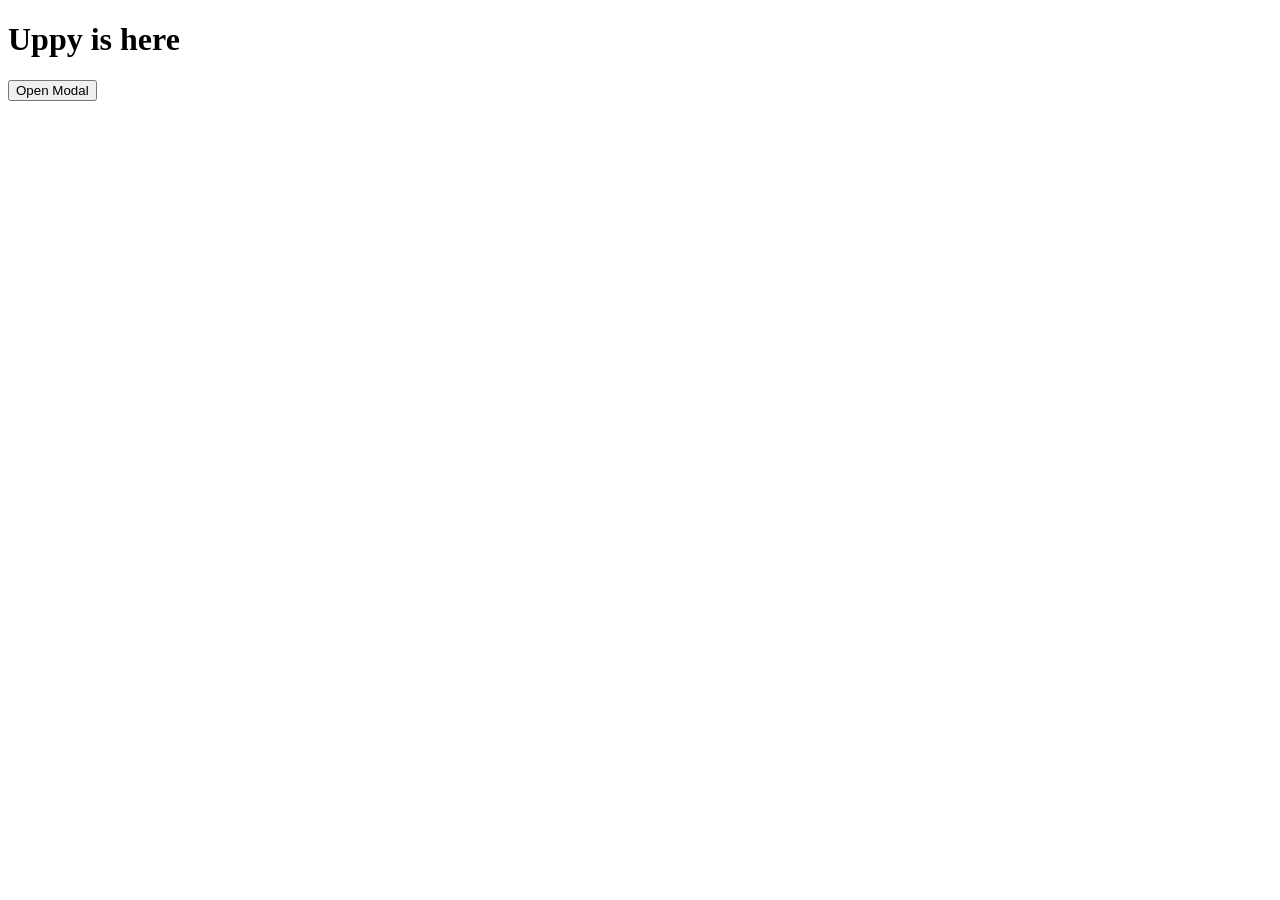
<file: uppy/index.html>
<!doctype html>
<html>
  <head>
    <meta charset="utf-8">
    <title>uppy</title>
  </head>
  <body>
    <h1>Uppy is here</h1>
    <button id="uppyModalOpener">Open Modal</button>
    <link href="uppy.min.css" rel="stylesheet">
    <script src="uppy.min.js"></script>
    <script src="locales/ru_RU.min.js"></script>
    <script>
      var uppy = new Uppy.Core({locales: Uppy.locales.ru_RU, debug: true})
      // uppy.use(Uppy.plugins.DragDrop, {target: 'body'});
        .use(Uppy.plugins.Modal, {trigger: '#uppyModalOpener'})
        .use(Uppy.plugins.Dummy, {target: Uppy.plugins.Modal})
        .run();
    </script>
  </body>
</html>
</file>
<file: uppy/uppy.min.css>
.container{margin-left:auto;margin-right:auto;padding-left:.9375rem;padding-right:.9375rem}.container:after{content:"";display:table;clear:both}@media (min-width:544px){.container{max-width:576px}}@media (min-width:768px){.container{max-width:720px}}@media (min-width:992px){.container{max-width:940px}}@media (min-width:1200px){.container{max-width:1140px}}.container-fluid{margin-left:auto;margin-right:auto;padding-left:.9375rem;padding-right:.9375rem}.container-fluid:after{content:"";display:table;clear:both}.row{margin-left:-.9375rem;margin-right:-.9375rem}.row:after{content:"";display:table;clear:both}.col-lg-1,.col-lg-2,.col-lg-3,.col-lg-4,.col-lg-5,.col-lg-6,.col-lg-7,.col-lg-8,.col-lg-9,.col-lg-10,.col-lg-11,.col-lg-12,.col-md-1,.col-md-2,.col-md-3,.col-md-4,.col-md-5,.col-md-6,.col-md-7,.col-md-8,.col-md-9,.col-md-10,.col-md-11,.col-md-12,.col-sm-1,.col-sm-2,.col-sm-3,.col-sm-4,.col-sm-5,.col-sm-6,.col-sm-7,.col-sm-8,.col-sm-9,.col-sm-10,.col-sm-11,.col-sm-12,.col-xl-1,.col-xl-2,.col-xl-3,.col-xl-4,.col-xl-5,.col-xl-6,.col-xl-7,.col-xl-8,.col-xl-9,.col-xl-10,.col-xl-11,.col-xl-12,.col-xs-1,.col-xs-2,.col-xs-3,.col-xs-4,.col-xs-5,.col-xs-6,.col-xs-7,.col-xs-8,.col-xs-9,.col-xs-10,.col-xs-11,.col-xs-12{position:relative;min-height:1px;padding-left:.9375rem;padding-right:.9375rem}.col-xs-1,.col-xs-2,.col-xs-3,.col-xs-4,.col-xs-5,.col-xs-6,.col-xs-7,.col-xs-8,.col-xs-9,.col-xs-10,.col-xs-11,.col-xs-12{float:left}.col-xs-1{width:8.33333%}.col-xs-2{width:16.66667%}.col-xs-3{width:25%}.col-xs-4{width:33.33333%}.col-xs-5{width:41.66667%}.col-xs-6{width:50%}.col-xs-7{width:58.33333%}.col-xs-8{width:66.66667%}.col-xs-9{width:75%}.col-xs-10{width:83.33333%}.col-xs-11{width:91.66667%}.col-xs-12{width:100%}.col-xs-pull-0{right:auto}.col-xs-pull-1{right:8.33333%}.col-xs-pull-2{right:16.66667%}.col-xs-pull-3{right:25%}.col-xs-pull-4{right:33.33333%}.col-xs-pull-5{right:41.66667%}.col-xs-pull-6{right:50%}.col-xs-pull-7{right:58.33333%}.col-xs-pull-8{right:66.66667%}.col-xs-pull-9{right:75%}.col-xs-pull-10{right:83.33333%}.col-xs-pull-11{right:91.66667%}.col-xs-pull-12{right:100%}.col-xs-push-0{left:auto}.col-xs-push-1{left:8.33333%}.col-xs-push-2{left:16.66667%}.col-xs-push-3{left:25%}.col-xs-push-4{left:33.33333%}.col-xs-push-5{left:41.66667%}.col-xs-push-6{left:50%}.col-xs-push-7{left:58.33333%}.col-xs-push-8{left:66.66667%}.col-xs-push-9{left:75%}.col-xs-push-10{left:83.33333%}.col-xs-push-11{left:91.66667%}.col-xs-push-12{left:100%}.col-xs-offset-0{margin-left:0}.col-xs-offset-1{margin-left:8.33333%}.col-xs-offset-2{margin-left:16.66667%}.col-xs-offset-3{margin-left:25%}.col-xs-offset-4{margin-left:33.33333%}.col-xs-offset-5{margin-left:41.66667%}.col-xs-offset-6{margin-left:50%}.col-xs-offset-7{margin-left:58.33333%}.col-xs-offset-8{margin-left:66.66667%}.col-xs-offset-9{margin-left:75%}.col-xs-offset-10{margin-left:83.33333%}.col-xs-offset-11{margin-left:91.66667%}.col-xs-offset-12{margin-left:100%}@media (min-width:544px){.col-sm-1,.col-sm-2,.col-sm-3,.col-sm-4,.col-sm-5,.col-sm-6,.col-sm-7,.col-sm-8,.col-sm-9,.col-sm-10,.col-sm-11,.col-sm-12{float:left}.col-sm-1{width:8.33333%}.col-sm-2{width:16.66667%}.col-sm-3{width:25%}.col-sm-4{width:33.33333%}.col-sm-5{width:41.66667%}.col-sm-6{width:50%}.col-sm-7{width:58.33333%}.col-sm-8{width:66.66667%}.col-sm-9{width:75%}.col-sm-10{width:83.33333%}.col-sm-11{width:91.66667%}.col-sm-12{width:100%}.col-sm-pull-0{right:auto}.col-sm-pull-1{right:8.33333%}.col-sm-pull-2{right:16.66667%}.col-sm-pull-3{right:25%}.col-sm-pull-4{right:33.33333%}.col-sm-pull-5{right:41.66667%}.col-sm-pull-6{right:50%}.col-sm-pull-7{right:58.33333%}.col-sm-pull-8{right:66.66667%}.col-sm-pull-9{right:75%}.col-sm-pull-10{right:83.33333%}.col-sm-pull-11{right:91.66667%}.col-sm-pull-12{right:100%}.col-sm-push-0{left:auto}.col-sm-push-1{left:8.33333%}.col-sm-push-2{left:16.66667%}.col-sm-push-3{left:25%}.col-sm-push-4{left:33.33333%}.col-sm-push-5{left:41.66667%}.col-sm-push-6{left:50%}.col-sm-push-7{left:58.33333%}.col-sm-push-8{left:66.66667%}.col-sm-push-9{left:75%}.col-sm-push-10{left:83.33333%}.col-sm-push-11{left:91.66667%}.col-sm-push-12{left:100%}.col-sm-offset-0{margin-left:0}.col-sm-offset-1{margin-left:8.33333%}.col-sm-offset-2{margin-left:16.66667%}.col-sm-offset-3{margin-left:25%}.col-sm-offset-4{margin-left:33.33333%}.col-sm-offset-5{margin-left:41.66667%}.col-sm-offset-6{margin-left:50%}.col-sm-offset-7{margin-left:58.33333%}.col-sm-offset-8{margin-left:66.66667%}.col-sm-offset-9{margin-left:75%}.col-sm-offset-10{margin-left:83.33333%}.col-sm-offset-11{margin-left:91.66667%}.col-sm-offset-12{margin-left:100%}}@media (min-width:768px){.col-md-1,.col-md-2,.col-md-3,.col-md-4,.col-md-5,.col-md-6,.col-md-7,.col-md-8,.col-md-9,.col-md-10,.col-md-11,.col-md-12{float:left}.col-md-1{width:8.33333%}.col-md-2{width:16.66667%}.col-md-3{width:25%}.col-md-4{width:33.33333%}.col-md-5{width:41.66667%}.col-md-6{width:50%}.col-md-7{width:58.33333%}.col-md-8{width:66.66667%}.col-md-9{width:75%}.col-md-10{width:83.33333%}.col-md-11{width:91.66667%}.col-md-12{width:100%}.col-md-pull-0{right:auto}.col-md-pull-1{right:8.33333%}.col-md-pull-2{right:16.66667%}.col-md-pull-3{right:25%}.col-md-pull-4{right:33.33333%}.col-md-pull-5{right:41.66667%}.col-md-pull-6{right:50%}.col-md-pull-7{right:58.33333%}.col-md-pull-8{right:66.66667%}.col-md-pull-9{right:75%}.col-md-pull-10{right:83.33333%}.col-md-pull-11{right:91.66667%}.col-md-pull-12{right:100%}.col-md-push-0{left:auto}.col-md-push-1{left:8.33333%}.col-md-push-2{left:16.66667%}.col-md-push-3{left:25%}.col-md-push-4{left:33.33333%}.col-md-push-5{left:41.66667%}.col-md-push-6{left:50%}.col-md-push-7{left:58.33333%}.col-md-push-8{left:66.66667%}.col-md-push-9{left:75%}.col-md-push-10{left:83.33333%}.col-md-push-11{left:91.66667%}.col-md-push-12{left:100%}.col-md-offset-0{margin-left:0}.col-md-offset-1{margin-left:8.33333%}.col-md-offset-2{margin-left:16.66667%}.col-md-offset-3{margin-left:25%}.col-md-offset-4{margin-left:33.33333%}.col-md-offset-5{margin-left:41.66667%}.col-md-offset-6{margin-left:50%}.col-md-offset-7{margin-left:58.33333%}.col-md-offset-8{margin-left:66.66667%}.col-md-offset-9{margin-left:75%}.col-md-offset-10{margin-left:83.33333%}.col-md-offset-11{margin-left:91.66667%}.col-md-offset-12{margin-left:100%}}@media (min-width:992px){.col-lg-1,.col-lg-2,.col-lg-3,.col-lg-4,.col-lg-5,.col-lg-6,.col-lg-7,.col-lg-8,.col-lg-9,.col-lg-10,.col-lg-11,.col-lg-12{float:left}.col-lg-1{width:8.33333%}.col-lg-2{width:16.66667%}.col-lg-3{width:25%}.col-lg-4{width:33.33333%}.col-lg-5{width:41.66667%}.col-lg-6{width:50%}.col-lg-7{width:58.33333%}.col-lg-8{width:66.66667%}.col-lg-9{width:75%}.col-lg-10{width:83.33333%}.col-lg-11{width:91.66667%}.col-lg-12{width:100%}.col-lg-pull-0{right:auto}.col-lg-pull-1{right:8.33333%}.col-lg-pull-2{right:16.66667%}.col-lg-pull-3{right:25%}.col-lg-pull-4{right:33.33333%}.col-lg-pull-5{right:41.66667%}.col-lg-pull-6{right:50%}.col-lg-pull-7{right:58.33333%}.col-lg-pull-8{right:66.66667%}.col-lg-pull-9{right:75%}.col-lg-pull-10{right:83.33333%}.col-lg-pull-11{right:91.66667%}.col-lg-pull-12{right:100%}.col-lg-push-0{left:auto}.col-lg-push-1{left:8.33333%}.col-lg-push-2{left:16.66667%}.col-lg-push-3{left:25%}.col-lg-push-4{left:33.33333%}.col-lg-push-5{left:41.66667%}.col-lg-push-6{left:50%}.col-lg-push-7{left:58.33333%}.col-lg-push-8{left:66.66667%}.col-lg-push-9{left:75%}.col-lg-push-10{left:83.33333%}.col-lg-push-11{left:91.66667%}.col-lg-push-12{left:100%}.col-lg-offset-0{margin-left:0}.col-lg-offset-1{margin-left:8.33333%}.col-lg-offset-2{margin-left:16.66667%}.col-lg-offset-3{margin-left:25%}.col-lg-offset-4{margin-left:33.33333%}.col-lg-offset-5{margin-left:41.66667%}.col-lg-offset-6{margin-left:50%}.col-lg-offset-7{margin-left:58.33333%}.col-lg-offset-8{margin-left:66.66667%}.col-lg-offset-9{margin-left:75%}.col-lg-offset-10{margin-left:83.33333%}.col-lg-offset-11{margin-left:91.66667%}.col-lg-offset-12{margin-left:100%}}@media (min-width:1200px){.col-xl-1,.col-xl-2,.col-xl-3,.col-xl-4,.col-xl-5,.col-xl-6,.col-xl-7,.col-xl-8,.col-xl-9,.col-xl-10,.col-xl-11,.col-xl-12{float:left}.col-xl-1{width:8.33333%}.col-xl-2{width:16.66667%}.col-xl-3{width:25%}.col-xl-4{width:33.33333%}.col-xl-5{width:41.66667%}.col-xl-6{width:50%}.col-xl-7{width:58.33333%}.col-xl-8{width:66.66667%}.col-xl-9{width:75%}.col-xl-10{width:83.33333%}.col-xl-11{width:91.66667%}.col-xl-12{width:100%}.col-xl-pull-0{right:auto}.col-xl-pull-1{right:8.33333%}.col-xl-pull-2{right:16.66667%}.col-xl-pull-3{right:25%}.col-xl-pull-4{right:33.33333%}.col-xl-pull-5{right:41.66667%}.col-xl-pull-6{right:50%}.col-xl-pull-7{right:58.33333%}.col-xl-pull-8{right:66.66667%}.col-xl-pull-9{right:75%}.col-xl-pull-10{right:83.33333%}.col-xl-pull-11{right:91.66667%}.col-xl-pull-12{right:100%}.col-xl-push-0{left:auto}.col-xl-push-1{left:8.33333%}.col-xl-push-2{left:16.66667%}.col-xl-push-3{left:25%}.col-xl-push-4{left:33.33333%}.col-xl-push-5{left:41.66667%}.col-xl-push-6{left:50%}.col-xl-push-7{left:58.33333%}.col-xl-push-8{left:66.66667%}.col-xl-push-9{left:75%}.col-xl-push-10{left:83.33333%}.col-xl-push-11{left:91.66667%}.col-xl-push-12{left:100%}.col-xl-offset-0{margin-left:0}.col-xl-offset-1{margin-left:8.33333%}.col-xl-offset-2{margin-left:16.66667%}.col-xl-offset-3{margin-left:25%}.col-xl-offset-4{margin-left:33.33333%}.col-xl-offset-5{margin-left:41.66667%}.col-xl-offset-6{margin-left:50%}.col-xl-offset-7{margin-left:58.33333%}.col-xl-offset-8{margin-left:66.66667%}.col-xl-offset-9{margin-left:75%}.col-xl-offset-10{margin-left:83.33333%}.col-xl-offset-11{margin-left:91.66667%}.col-xl-offset-12{margin-left:100%}}.hidden-xs-up{display:none!important}@media (max-width:543px){.hidden-xs-down{display:none!important}}@media (min-width:544px){.hidden-sm-up{display:none!important}}@media (max-width:767px){.hidden-sm-down{display:none!important}}@media (min-width:768px){.hidden-md-up{display:none!important}}@media (max-width:991px){.hidden-md-down{display:none!important}}@media (min-width:992px){.hidden-lg-up{display:none!important}}@media (max-width:1199px){.hidden-lg-down{display:none!important}}@media (min-width:1200px){.hidden-xl-up{display:none!important}}.hidden-xl-down,.visible-print-block{display:none!important}@media print{.visible-print-block{display:block!important}}.visible-print-inline{display:none!important}@media print{.visible-print-inline{display:inline!important}}.visible-print-inline-block{display:none!important}@media print{.visible-print-inline-block{display:inline-block!important}}@media print{.hidden-print{display:none!important}}@keyframes a{40%{opacity:1;transform:scale3d(.475,.475,.475) translate3d(42px,0,0)}to{opacity:0;transform:scale(.1) translate3d(-2000px,0,0);transform-origin:left center}}.UppyAnimation-zoomOutLeft{animation-name:a;animation-duration:1s;animation-fill-mode:both}.Uppy,.Uppy *,.Uppy :after,.Uppy :before{box-sizing:border-box}.UppyIcon{max-width:100%;max-height:100%;fill:currentColor;display:inline-block;vertical-align:text-top;overflow:hidden}.UppyTheme--default{font-family:-apple-system,BlinkMacSystemFont,avenir next,avenir,helvetica,helvetica neue,ubuntu,roboto,noto,segoe ui,arial,sans-serif;line-height:1;-webkit-font-smoothing:antialiased}.UppyButton--circular{background:none;-webkit-appearance:none;font-family:inherit;font-size:inherit;line-height:1;padding:0;margin:0;border:0;outline:none;box-shadow:1px 2px 4px 0 rgba(0,0,0,.2);border-radius:50%;cursor:pointer;transition:all .3s}.UppyButton--blue{color:#fff;background-color:#4a90e2}.UppyButton--blue:focus,.UppyButton--blue:hover{background-color:#2275d7}.UppyButton--white{color:#525252;background-color:#fff}.UppyButton--white:focus,.UppyButton--white:hover{color:#fff;background-color:#2275d7}.UppyButton--yellow{color:#fff;background-color:#ffd600}.UppyButton--yellow:focus,.UppyButton--yellow:hover{background-color:#e6c100}.UppyButton--green{color:#fff;background-color:#7ac824}.UppyButton--green:focus,.UppyButton--green:hover{background-color:#609d1c}.UppyButton--red{color:#fff;background-color:#d32f2f}.UppyButton--red:focus,.UppyButton--red:hover{background-color:#ab2424}.UppyButton--sizeM{width:60px;height:60px}.UppyButton--sizeS{width:45px;height:45px}.uppy-FileInput-btn{background:none;-webkit-appearance:none;font-family:inherit;font-size:inherit;line-height:1;padding:0;margin:0;border:0;outline:none;font-family:sans-serif;font-size:.85em;padding:10px 15px;color:#e02177;border:1px solid #e02177;border-radius:15px;cursor:pointer}.uppy-FileInput-btn:hover{background-color:#e02177;color:#fff}.UppyInformer{position:absolute;bottom:0;left:0;right:0;text-align:center;font-size:12px;font-weight:500;padding:0 15px;height:30px;line-height:30px;background-color:#000;color:#fff;opacity:.9;transform:none;transition:all .3s ease-in;z-index:1004}.UppyDashboard--wide .UppyInformer{height:40px;line-height:40px;font-size:13px}.UppyInformer[aria-hidden=true]{opacity:0;transform:translateY(200%);transition:all .3s ease-in}.UppyInformer p{margin:0;padding:0;height:30px;line-height:30px}.UppyDashboard--wide .UppyInformer p{height:40px;line-height:40px}.UppyDashboard--modal{z-index:1001}.UppyDashboard--modal[aria-hidden=true]{display:none}.is-UppyDashboard-open{overflow:hidden}.UppyDashboard--modal .UppyDashboard-overlay{position:fixed;top:0;left:0;right:0;bottom:0;background-color:hsla(0,0%,100%,.8);z-index:1001}.UppyDashboard-inner{position:relative;background-color:#fafafa;max-width:100%;max-height:100%;width:100%;height:100%;overflow:hidden;z-index:1003;outline:none;border:1px solid hsla(0,0%,58%,.2)}@media only screen and (min-width:768px){.UppyDashboard-inner{width:750px;height:550px;border-radius:5px}}.UppyDashboard-innerWrap{display:-ms-flexbox;display:flex;-ms-flex-direction:column;flex-direction:column;height:100%;overflow:hidden;min-height:300px}.UppyDashboard--semiTransparent .UppyDashboard-inner{background-color:hsla(0,0%,100%,.8);-webkit-backdrop-filter:saturate(180%) blur(20px)}.UppyDashboard--modal .UppyDashboard-inner{position:fixed;top:0;left:0;border:none}@media only screen and (min-width:768px){.UppyDashboard--modal .UppyDashboard-inner{top:50%;left:50%;transform:translate(-50%,-50%);box-shadow:0 0 20px 7px hsla(0,0%,58%,.15)}}.UppyDashboard-close{background:none;-webkit-appearance:none;font-family:inherit;font-size:inherit;line-height:1;padding:0;margin:0;border:0;outline:none;display:none;position:fixed;top:12px;right:12px;cursor:pointer;color:#929292;z-index:1004;transition:all .2s}.UppyDashboard-close:hover{color:#000}.UppyDashboard-close .UppyIcon{width:14px;height:14px}.UppyDashboard--wide .UppyDashboard-close{color:#525252;top:16px;right:16px}.UppyDashboard--wide .UppyDashboard-close .UppyIcon{width:17px;height:17px}.UppyDashboard--modal .UppyDashboard-close{display:block}.UppyDashboardTabs{padding-top:7px;padding-bottom:7px;border-bottom:1px dashed #b9b9b9}.UppyDashboardTabs[aria-hidden=true]{display:none}.UppyDashboardTabs-title{font-size:15px;line-height:30px;font-weight:400;margin:0;padding:0;text-align:center;color:#525252}.UppyDashboard--wide .UppyDashboardTabs-title{font-size:17px;line-height:40px}.UppyDashboard-browse{background:none;-webkit-appearance:none;font-family:inherit;font-size:inherit;line-height:1;padding:0;margin:0;border:0;outline:none;cursor:pointer;color:#2275d7}.UppyDashboardTabs-list{list-style-type:none;margin:0;padding:0;display:-ms-flexbox;display:flex;-ms-flex-pack:center;justify-content:center;-ms-flex-align:center;align-items:center}.UppyDashboardTab{width:62px;margin:0 2px;display:inline-block;text-align:center}.UppyDashboard--wide .UppyDashboardTab{margin:0 5px;width:70px}.UppyDashboardTab-btn{width:100%;cursor:pointer;border:0;background-color:transparent;-webkit-appearance:none;outline:none;transition:all .3s;color:#535353}.UppyDashboardTab-btn:active,.UppyDashboardTab-btn:focus,.UppyDashboardTab-btn:hover{color:#4a90e2}.UppyDashboardTab-name{font-size:8px;margin-top:5px;margin-bottom:0;font-weight:400;overflow-x:hidden;text-overflow:ellipsis;white-space:nowrap}.UppyDashboard--wide .UppyDashboardTab-name{font-size:9px}.UppyDashboardTab .UppyIcon{width:20px;height:20px;vertical-align:middle}.UppyDashboard--wide .UppyDashboardTab .UppyIcon{width:23px;height:23px}.UppyDashboard-input{width:.1px;height:.1px;opacity:0;overflow:hidden;position:absolute;z-index:-1}.UppyDashboardContent-bar{position:absolute;top:0;left:0;height:40px;width:100%;border-bottom:1px solid hsla(0,0%,58%,.3)}.UppyDashboard--wide .UppyDashboardContent-bar{height:50px}.UppyDashboardContent-title{position:absolute;top:0;left:0;right:0;text-align:center;margin:0;font-size:14px;line-height:40px;font-weight:400;max-width:170px;text-overflow:ellipsis;white-space:nowrap;overflow-x:hidden;margin:auto}.UppyDashboard--wide .UppyDashboardContent-title{font-size:16px;line-height:50px;max-width:300px}.UppyDashboardContent-titleFile{text-decoration:underline}.UppyDashboardContent-back{background:none;-webkit-appearance:none;font-family:inherit;font-size:inherit;line-height:1;padding:0;margin:0;border:0;outline:none;position:absolute;top:0;right:15px;font-size:14px;line-height:40px;font-weight:500;cursor:pointer;color:#4a90e2}.UppyDashboard--wide .UppyDashboardContent-back{font-size:15px;line-height:50px}.UppyDashboardContent-back .UppyIcon{position:relative;margin-right:3px}.UppyDashboardContent-panel{position:absolute;top:0;bottom:0;left:0;right:0;transform:translateY(-105%);transition:transform .25s ease-in-out;will-change:transform;background-color:#f5f5f5;box-shadow:0 0 10px 5px rgba(0,0,0,.15);padding:15px;padding-top:60px;overflow:hidden;z-index:1003}.UppyDashboardContent-panel[aria-hidden=false]{transform:none}.UppyDashboard-progress{position:absolute;bottom:0;left:0;width:100%;height:12%}.UppyDashboard-progressBarContainer.is-active{z-index:1004;position:absolute;top:0;left:0;width:100%;height:100%}.UppyDashboard-next{position:absolute;top:0;left:0;width:100%;height:100%;background:none;background-color:hsla(0,0%,58%,.7);-webkit-appearance:none;border:0;z-index:1003;transition:background-color .5s;color:#fff;font-family:inherit;font-size:14px;line-height:1;padding:0;margin:0;outline:none;cursor:not-allowed}.UppyDashboard-next.is-active{cursor:pointer;background-color:#4a90e2}.UppyDashboard-next.is-active:hover{background-color:#1b5dab}.UppyDashboard-filesContainer{position:relative;overflow-y:hidden;margin:0;-ms-flex:1;flex:1}.UppyDashboard-filesContainer:after{content:'';display:table;clear:both}.UppyDashboard-files{margin:0;padding:10px;overflow-y:auto;position:absolute;top:0;left:0;right:0;bottom:0}.UppyDashboard.drag .UppyDashboard-innerWrap{background-color:#e6e6e6}.UppyDashboard.drag .UppyDashboard-files--noFiles{border-color:#b1b1b1}.UppyDashboard-bgIcon{width:100%;max-width:360px;position:absolute;top:50%;left:50%;transform:translate(-50%,-50%);opacity:.7;transition:all .3s;padding:0 20px}.UppyDashboard-bgIcon .UppyIcon{width:100%;height:80px;fill:none;stroke:#525252}.UppyDashboard--wide .UppyDashboard-bgIcon .UppyIcon{height:110px}.UppyDashboard.drag .UppyDashboard-bgIcon{opacity:1}.UppyDashboard-dropFilesTitle{text-align:center;font-size:15px;line-height:1.45;font-weight:400;color:#525252;margin:0;margin-top:25px}.UppyDashboard--wide .UppyDashboard-dropFilesTitle{font-size:18px}.UppyDashboardItem{list-style:none;margin:10px 0;position:relative;background-color:#fff;border:1px solid hsla(0,0%,58%,.2);display:-ms-flexbox;display:flex;-ms-flex-align:center;align-items:center}.UppyDashboard--wide .UppyDashboardItem{display:block;float:left;width:140px;height:170px;margin:15px 21px;border-radius:6px}.UppyDashboardItem-preview{overflow:hidden;width:60px;height:60px;border-bottom:0;position:relative;display:-ms-flexbox;display:flex;-ms-flex-pack:center;justify-content:center;-ms-flex-align:center;align-items:center;border-right:1px solid hsla(0,0%,58%,.2)}.UppyDashboard--wide .UppyDashboardItem-preview{width:100%;height:100px;border-top-left-radius:6px;border-top-right-radius:6px;border-bottom:1px solid hsla(0,0%,58%,.2);border-right:0}.UppyDashboardItem-preview:after{content:'';position:absolute;top:0;bottom:0;left:0;right:0;background-color:rgba(0,0,0,.65);display:none}.UppyDashboardItem-sourceIcon{color:hsla(0,0%,100%,.95);position:absolute;top:8px;left:8px;width:15px;height:15px}.UppyDashboardItem-sourceIcon .UppyIcon{-webkit-filter:drop-shadow(0 0 1px rgba(0,0,0,.4));filter:drop-shadow(0 0 1px rgba(0,0,0,.4))}.UppyDashboardItem-preview img{width:100%;height:100%;object-fit:cover}.UppyDashboardItem-previewIcon{height:50%;display:-ms-flexbox;display:flex;-ms-flex-pack:center;justify-content:center;-ms-flex-align:center;align-items:center}.UppyDashboardItem-previewIcon .UppyIcon{width:100%;height:100%}.UppyDashboardItem-info{padding:8px 32px 8px 10px;position:relative;max-width:70%}.UppyDashboard--wide .UppyDashboardItem-info{max-width:100%;height:60px}.UppyDashboardItem-name{font-size:11px;line-height:1.35;font-weight:500;margin:0;padding:0;max-height:28px;margin-bottom:5px;text-overflow:ellipsis;white-space:nowrap;overflow:hidden}.UppyDashboard--wide .UppyDashboardItem-name{word-wrap:break-word;white-space:normal}.UppyDashboardItem-name a{text-decoration:underline;color:#000}.UppyDashboardItem-status{font-size:11px;font-weight:400;color:#939393;margin-bottom:4px}.UppyDashboardItem-statusSize{text-transform:uppercase}.UppyDashboardItem-copyLink,.UppyDashboardItem-edit{background:none;-webkit-appearance:none;font-family:inherit;font-size:inherit;line-height:1;padding:0;margin:0;border:0;outline:none;font-size:12px;text-align:left;cursor:pointer;position:absolute;top:9px;right:10px}.UppyDashboard--wide .UppyDashboardItem-copyLink,.UppyDashboard--wide .UppyDashboardItem-edit{top:8px;right:8px}.UppyDashboardItem-edit .UppyIcon{width:11px;height:11px;color:#525252}.UppyDashboard--wide .UppyDashboardItem-edit .UppyIcon{width:12px;height:12px}.UppyDashboardItem-copyLink .UppyIcon{width:11px;height:11px;color:#525252}.UppyDashboard--wide .UppyDashboardItem-copyLink .UppyIcon{width:13px;height:13px}.UppyDashboardItem-action{position:absolute;top:8px;right:5px}.UppyDashboard--wide .UppyDashboardItem-action{top:-8px;right:-8px}.UppyDashboardItem-remove{background:none;-webkit-appearance:none;font-family:inherit;font-size:inherit;line-height:1;padding:0;margin:0;border:0;outline:none;cursor:pointer;color:rgba(82,82,82,.6);width:16px}.UppyDashboard--wide .UppyDashboardItem-remove{width:20px;color:#525252}.UppyDashboardItem.is-inprogress:not(.is-resumable) .UppyDashboardItem-remove{display:none}.UppyDashboardItem-remove .UppyIcon{max-width:100%}.UppyDashboardItem-progress{position:absolute;top:50%;left:50%;transform:translate(-50%,-50%);z-index:1001;color:#fff;text-align:center;width:120px;display:none}.UppyDashboardItem.is-complete .UppyDashboardItem-progress,.UppyDashboardItem.is-inprogress .UppyDashboardItem-progress{display:block}.UppyDashboardItem-progressBtn{background:none;-webkit-appearance:none;font-family:inherit;font-size:inherit;line-height:1;padding:0;margin:0;border:0;outline:none;width:38px;height:38px;opacity:.9;cursor:pointer}.UppyDashboard--wide .UppyDashboardItem-progressBtn{width:55px;height:55px}.UppyDashboardItem-progressInfo{font-size:9px;line-height:1;font-weight:500;height:10px;display:none;position:absolute;bottom:-10px;left:0;width:100%;text-shadow:0 1px 0 rgba(0,0,0,.3)}.UppyDashboard--wide .UppyDashboardItem-progressInfo{display:block}.UppyIcon-progressCircle{width:100%;height:100%}.UppyDashboardItem .bg{stroke:hsla(0,0%,100%,.4);opacity:0}.UppyDashboardItem .progress{stroke:#fff;transition:stroke-dashoffset .5s ease-out;opacity:0}.UppyDashboardItem .play{stroke:#fff;display:none}.UppyDashboardItem .cancel,.UppyDashboardItem .pause,.UppyDashboardItem .play{fill:#fff;opacity:0;transition:all .2s}.UppyDashboardItem .pause{stroke:#fff;display:none}.UppyDashboardItem.is-resumable .pause,.UppyDashboardItem.is-resumable .play{display:block}.UppyDashboardItem.is-resumable .cancel{display:none}.UppyIcon-progressCircle .check{opacity:0;fill:#fff;transition:all .2s}.UppyDashboardItem.is-inprogress .bg,.UppyDashboardItem.is-inprogress .cancel,.UppyDashboardItem.is-inprogress .pause,.UppyDashboardItem.is-inprogress .progress{opacity:1}.UppyDashboardItem.is-inprogress .UppyDashboardItem-preview:after{display:block}.UppyDashboardItem.is-paused .pause{opacity:0}.UppyDashboardItem.is-paused .play{opacity:1}.UppyDashboardItem.is-complete .UppyDashboardItem-progressBtn{cursor:default}.UppyDashboardItem.is-complete .UppyDashboardItem-preview:after{display:block}.UppyDashboardItem.is-complete .progress{stroke:#7ac824;fill:#7ac824;opacity:1}.UppyDashboardItem.is-complete .check{opacity:1}.UppyTotalProgress{background:none;-webkit-appearance:none;font-family:inherit;font-size:inherit;line-height:1;padding:0;margin:0;border:0;outline:none;width:70px;height:70px;cursor:pointer}.UppyTotalProgress .UppyIcon{width:100%;height:100%}.UppyTotalProgress .bg{stroke:rgba(74,144,226,.3);transition:all .2s;opacity:1;box-shadow:1px 2px 4px 0 rgba(0,0,0,.2)}.UppyTotalProgress .progress{stroke:#3483de;transition:stroke-dashoffset .5s ease-out;opacity:1}.UppyTotalProgress .play{opacity:0}.UppyTotalProgress .pause,.UppyTotalProgress .play{stroke:#3483de;fill:#3483de;transition:all .2s}.UppyTotalProgress .pause{opacity:1}.UppyTotalProgress .check{fill:#fff;transition:all .2s;opacity:0}.UppyTotalProgress--is-paused .pause{opacity:0}.UppyTotalProgress--is-paused .play{opacity:1}.UppyTotalProgress--is-complete{cursor:default}.UppyTotalProgress--is-complete .pause,.UppyTotalProgress--is-complete .play{opacity:0}.UppyTotalProgress--is-complete .bg{stroke:#7ac824;opacity:1}.UppyTotalProgress--is-complete .progress{stroke:#7ac824;fill:#7ac824;opacity:1}.UppyTotalProgress--is-complete .check{opacity:1}.UppyTotalProgress-info{font-size:10px;color:#525252}.UppyDashboardItem-progressNum{position:relative;z-index:1001}.UppyDashboardItem-progressInner{height:15px;background-color:#4a90e2;position:absolute;top:0;left:0}.UppyDashboard-actions{text-align:center;position:absolute;bottom:16px;right:16px}.UppyDashboard--wide .UppyDashboard-actions{bottom:20px;right:20px}.UppyDashboard-pauseResume .UppyIcon{width:100%;height:100%}.UppyDashboard-upload{position:relative;width:50px;height:50px}.UppyDashboard--wide .UppyDashboard-upload{width:60px;height:60px}.UppyDashboard-upload .UppyIcon{position:relative;top:1px;width:50%}.UppyDashboard-uploadCount{position:absolute;top:-12px;right:-12px;background-color:#7ac824;color:#fff;border-radius:50%;width:16px;height:16px;line-height:16px;font-size:8px}.UppyDashboard--wide .UppyDashboard-uploadCount{width:18px;height:18px;line-height:18px;font-size:9px}.UppyDashboardFileCard{transform:translateY(0);transition:all .25s ease-in-out;width:100%;height:100%;position:absolute;top:0;left:0;right:0;bottom:0;z-index:1004;box-shadow:0 0 10px 4px rgba(0,0,0,.1);background-color:#fff}.UppyDashboardFileCard[aria-hidden=true]{transform:translateY(-105%)}.UppyDashboardFileCard-inner{height:100%;padding-top:40px}.UppyDashboard--wide .UppyDashboardFileCard-inner{padding-top:50px}.UppyDashboardFileCard-preview{height:45%;display:-ms-flexbox;display:flex;-ms-flex-align:center;align-items:center;-ms-flex-pack:center;justify-content:center;border-bottom:1px solid hsla(0,0%,58%,.3);background-color:#f9f9f9}.UppyDashboardFileCard-preview img{box-shadow:0 3px 20px rgba(0,0,0,.15);max-width:90%;max-height:90%;object-fit:cover}.UppyDashboardFileCard-info{padding:30px 20px 20px}.UppyDashboardFileCard-fieldset{font-size:0;border:0;padding:0;margin:0;max-width:450px;margin:auto;margin-bottom:15px}.UppyDashboardFileCard-label{display:inline-block;vertical-align:middle;width:25%;font-size:11px;color:#525252}.UppyDashboard--wide .UppyDashboardFileCard-label{font-size:13px}.UppyDashboardFileCard-input{display:inline-block;vertical-align:middle;width:75%;border:0;border-bottom:1px solid rgba(82,82,82,.3);outline:none;font-size:12px;line-height:1.8;padding-left:5px;margin:auto}.UppyDashboard--wide .UppyDashboardFileCard-input{font-size:15px}.UppyDashboardFileCard-input:focus{border-color:#525252}.UppyDashboardFileCard-done{width:50px;height:50px}.UppyDashboard--wide .UppyDashboardFileCard-done{width:60px;height:60px}.UppyDashboardFileCard-done .UppyIcon{width:25px;height:25px}.UppyDashboard--wide .UppyDashboardFileCard-done .UppyIcon{width:30px;height:30px}.UppyDashboard-statusBar{position:relative;height:30px;line-height:30px;font-size:12px;font-weight:500;color:#fff;background-color:rgba(82,82,82,.7);box-shadow:1px 1px 4px 0 rgba(82,82,82,.3);overflow:hidden;z-index:1001;transition:height .35s}.UppyDashboard--wide .UppyDashboard-statusBar{height:40px;line-height:40px;font-size:14px}.UppyDashboard-statusBar[aria-hidden=true]{height:0}.UppyDashboard-statusBar.is-complete .UppyDashboard-statusBarProgress{background-color:#7ac824}.UppyDashboard-statusBar.is-complete .UppyDashboard-statusBarContent{text-align:center;padding-left:0}.UppyDashboard-statusBarProgress{background-color:#4a90e2;height:100%;position:absolute;z-index:1001;transition:all .3s ease-out}.UppyDashboard-statusBarContent{font-weight:600;position:relative;z-index:1003;padding-left:15px;white-space:nowrap;text-overflow:ellipsis;overflow:hidden}.UppyDashboard-statusBarContent .UppyIcon{width:15px;height:15px}.UppyDashboard--wide .UppyDashboard-statusBarContent .UppyIcon{width:17px;height:17px}.UppyDashboard-statusBarAction{color:#fff;margin-right:8px}button.UppyDashboard-statusBarAction{background:none;-webkit-appearance:none;font-family:inherit;font-size:inherit;line-height:1;padding:0;margin:0;border:0;outline:none;margin-right:8px;cursor:pointer}.UppyDragDrop-container{min-height:100px;display:-ms-flexbox;display:flex;-ms-flex-align:center;align-items:center;-ms-flex-pack:center;justify-content:center;border-radius:10px}.UppyDragDrop-inner{margin:0}.UppyDragDrop-container.is-dragdrop-supported{border:2px dashed;border-color:#c6c6c6}.UppyDragDrop-container.is-dragdrop-supported .UppyDragDrop-dragText{display:inline}.UppyDragDrop-container.drag{border-color:#939393}.UppyDragDrop-input{width:.1px;height:.1px;opacity:0;overflow:hidden;position:absolute;z-index:-1}.UppyDragDrop-label{display:block;cursor:pointer;font-size:1.2em}.UppyDragDrop-selectedCount{text-align:center;font-size:.75em;text-transform:uppercase;letter-spacing:1px;margin-top:10px}.UppyDragDrop-dragText{display:none}.UppyProvider-auth,.UppyProvider-error,.UppyProvider-loading{-ms-flex-align:center;align-items:center;display:-ms-flexbox;display:flex;-ms-flex-flow:column wrap;flex-flow:column wrap;height:100%;-ms-flex-pack:center;justify-content:center}.UppyProvider-authTitle{font-size:22px;line-height:1.35;font-weight:300;margin-bottom:30px;padding:0 15px;max-width:500px;text-align:center}.UppyProvider-authBtn{background:none;-webkit-appearance:none;font-family:inherit;font-size:inherit;line-height:1;padding:0;margin:0;border:0;outline:none;border-radius:6px;background-color:#4a90e2;color:#fff;font-size:20px;padding:12px 46px;transition:background-color .3s;text-decoration:none;margin-bottom:20px;cursor:pointer}.UppyProvider-authBtn:hover{background-color:#2275d7;color:#fff}.UppyProvider-breadcrumbs{color:#222;font-size:12px;list-style-type:none;margin:0;margin-left:16px;padding:8px 0}.UppyGoogleDrive-sidebar button,.UppyProvider-breadcrumbs button{background:transparent;border:0;cursor:pointer;font-size:14px;outline:0}.UppyProvider-breadcrumbs button:hover{text-decoration:underline}.UppyGoogleDrive-sidebar button{font-size:14px;padding:0}.UppyGoogleDrive-sidebar button:focus,.UppyProvider-breadcrumbs button:focus{outline:1px dotted #aaa}.UppyProvider-breadcrumbs li{display:inline-block}.UppyProvider-breadcrumbs li:after{content:'>'}.UppyProvider-breadcrumbs li:last-child:after{content:''}.UppyGoogleDrive-sidebar{height:100%;list-style-type:none;margin:0;padding:16px 0 16px 16px}.UppyGoogleDrive-sidebar li{margin:0 auto 16px;padding:0}.UppyGoogleDrive-sidebar img{margin-right:8px}.UppyGoogleDrive-browser{border:1px solid #eee;border-collapse:collapse}.UppyGoogleDrive-browser td{border-bottom:1px solid #eee;padding:8px}.UppyGoogleDrive-browser tbody tr:last-child td{border-bottom:0}.UppyGoogleDrive-browser tbody tr .UppyGoogleDrive-fileIcon{background-color:#fff;border-radius:50%;padding:6px 8px 5px}.UppyGoogleDrive-browser tbody tr .UppyGoogleDrive-folderIcon{background-color:#fff;border-radius:50%;padding:6px 8px 5px;margin-top:2px}.UppyGoogleDrive-browser tbody tr.is-active{background-color:#78bdf2;color:#fff}.UppyGoogleDrive-fileInfo{padding:0 16px}.UppyGoogleDrive-fileInfo .UppyGoogleDrive-fileThumbnail{width:50%}.UppyGoogleDrive-fileInfo .UppyGoogleDrive-fileIcon{margin-right:8px}.UppyGoogleDrive-sidebar label{display:block;margin-bottom:8px}.UppyGoogleDrive-sidebar input{margin-bottom:8px;padding:4px}.UppyGoogleDrive-filter{border:1px solid #eee}.UppyGoogleDrive-sortableHeader:hover{background-color:#eee;cursor:pointer}.UppyGoogleDrive-fileInfo ul{list-style-type:none;padding:0}.UppyGoogleDrive-browserContainer{height:calc(80vh - 40px);overflow:hidden;overflow-y:scroll}.UppyGoogleDrive-browser td{cursor:default;max-width:25%;padding-right:8px;overflow:hidden;text-overflow:ellipsis;white-space:nowrap;width:25%}.Browser{border:1px solid #ddd;border-radius:5px;display:-ms-flexbox;display:flex;-ms-flex-direction:column;flex-direction:column;font-size:13px;font-weight:400;height:475px;overflow:hidden;width:718px}.Browser-user{margin:16px 0}.Browser-userLogout{background:none;-webkit-appearance:none;font-family:inherit;font-size:inherit;line-height:1;padding:0;margin:0;border:0;outline:none;margin-right:16px;cursor:pointer}.Browser-userLogout:hover{text-decoration:underline}.Browser header{-ms-flex-align:center;align-items:center;border-bottom:1px solid #e5e5e5;display:-ms-flexbox;display:flex;-ms-flex-direction:row;flex-direction:row;height:65px}.Browser-body,.Browser-content{display:-ms-flexbox;display:flex;-ms-flex:1;flex:1}.Browser-content{-ms-flex-direction:column;flex-direction:column}.Browser-search{background-color:#f5f5f5;border:0;font-size:15px;font-weight:400;height:48px;margin:0 16px;outline:0;width:100%}::-webkit-input-placeholder{color:hsla(0,0%,47%,.75)}:-moz-placeholder,::-moz-placeholder{color:hsla(0,0%,47%,.75)}:-ms-input-placeholder{color:hsla(0,0%,47%,.75)}.Browser-subHeader{-ms-flex-pack:justify;justify-content:space-between;-ms-flex-align:center;align-items:center;background-color:#fafafa;display:-ms-flexbox;display:flex;-ms-flex-direction:row;flex-direction:row;height:55px;box-shadow:0 3px 3px 0 hsla(0,0%,47%,.25);z-index:1000}.Browser-breadcrumbs span{font-size:16px;margin-left:32px}.Browser-breadcrumbs span.active{color:#666;-ms-flex:1;flex:1;font-weight:500}.BrowserTable{background-color:#fff;-ms-flex:1;flex:1}.BrowserTable tbody{display:block;height:300px;overflow-x:hidden;overflow-y:auto}.BrowserTable td{cursor:default}.BrowserTable-row{height:50px}.BrowserTable-header,.BrowserTable-row{border-bottom:1px solid #eee}.BrowserTable-header:hover{background-color:#eee}.BrowserTable-column{color:#666;font-weight:700;padding:18px}.BrowserTable-headerColumn{cursor:pointer;text-align:left}.BrowserTable-row.is-active{background-color:#eee}.BrowserTable-header{background-color:#fafafa}.BrowserTable-rowColumn.BrowserTable-column{display:block;width:708px}.nav-active{font-weight:700}.UppyProgressBar{position:absolute;top:0;left:0;width:100%;height:3px;z-index:10000}.UppyProgressBar-inner{background-color:#4a90e2;box-shadow:0 0 10px rgba(74,144,226,.7);height:100%;width:0;transition:width .4s ease}.UppyProgressBar-percentage{display:none;text-align:center;position:absolute;top:50%;left:50%;transform:translate(-50%,-50%);color:#fff}.UppyWebcam-container{width:100%}.UppyWebcam-container,.UppyWebcam-videoContainer{height:100%;display:-ms-flexbox;display:flex;-ms-flex-pack:center;justify-content:center;-ms-flex-align:center;align-items:center}.UppyWebcam-video{max-width:100%;max-height:100%}.UppyWebcam-buttonContainer{position:absolute;bottom:30px;right:30px}.UppyWebcam-recordButton .UppyIcon{width:50%;height:50%;position:relative;top:-1px}
</file>
